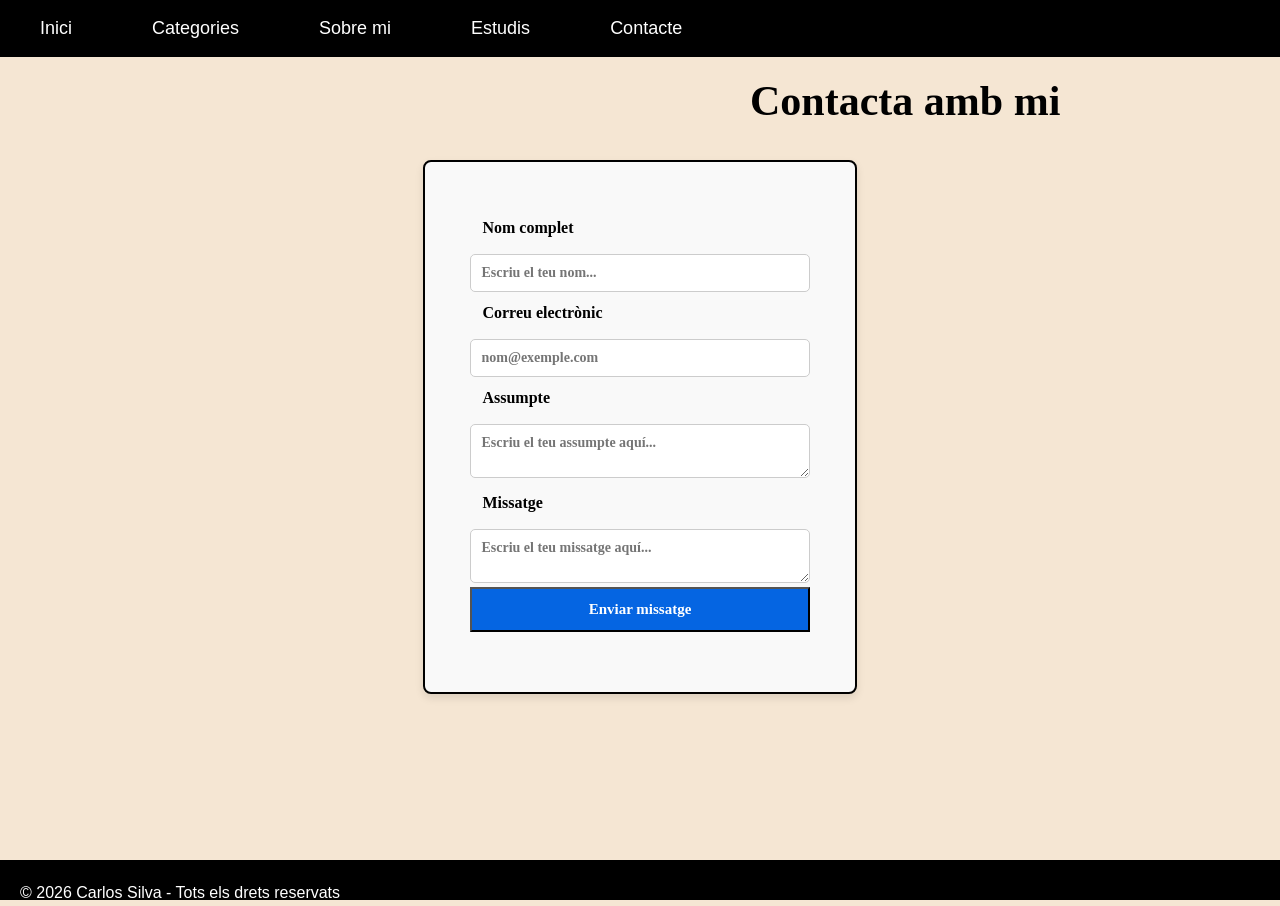
<file: pages/contacta.html>
<!DOCTYPE html>
<html lang="ca">

<head>
  <meta charset="UTF-8">
  <meta name="viewport" content="width=device-width, initial-scale=1.0">
  <title>Contacta amb mi - Carlos</title>
  <link rel="stylesheet" href="../css/style.css">
</head>

<body>
  <header>
    <nav>
      <a href="../index.html">Inici</a>
      <a href="./categories.html">Categories</a>
      <a href="./sobre_mi.html">Sobre mi</a>
      <a href="./estudis.html">Estudis</a>
      <a href="./contacta.html">Contacte</a>
    </nav>
  </header>
  <h3>Contacta amb mi</h3>

  <form action="#" method="post">
    <div>
      <label for="nom">Nom complet</label>
      <input type="text" id="nom" name="nom" placeholder="Escriu el teu nom..." required>

      <label for="email">Correu electrònic</label>
      <input type="email" id="email" name="email" placeholder="nom@exemple.com" required>

      <label for="missatge">Assumpte</label>
      <textarea id="assumpte" name="assumpte" placeholder="Escriu el teu assumpte aquí..." required></textarea>

      <label for="missatge">Missatge</label>
      <textarea id="missatge" name="missatge" placeholder="Escriu el teu missatge aquí..." required></textarea>

      <button type="submit">Enviar missatge</button>
    </div>
  </form>


  <footer>
    <p>&copy; 2026 Carlos Silva - Tots els drets reservats</p>
  </footer>

</body>
</file>
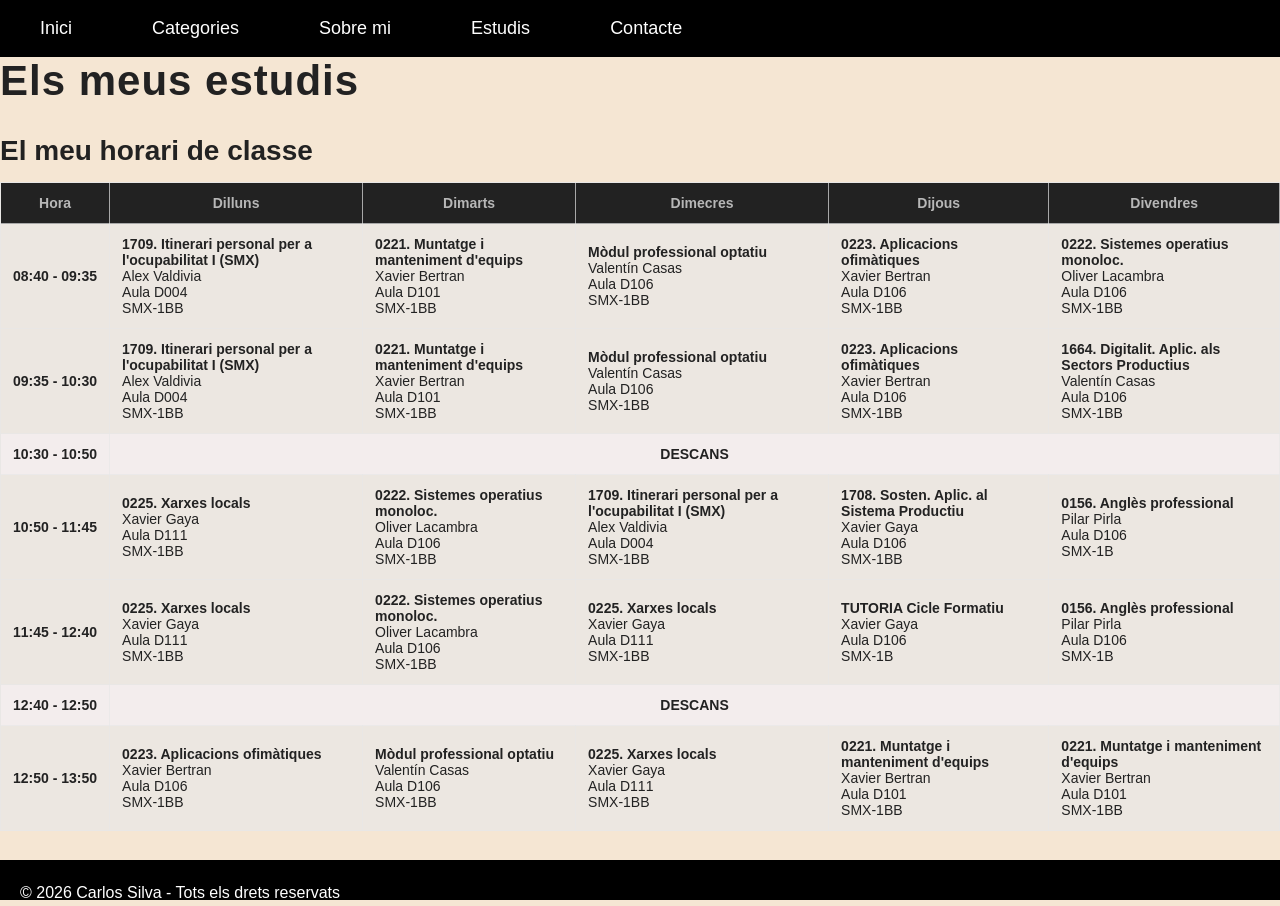
<file: pages/estudis.html>
<!DOCTYPE html>
<html lang="ca">

<head>
    <meta charset="UTF-8">
    <meta name="viewport" content="width=device-width, initial-scale=1.0">
    <title>Totes les fotos - Carlos</title>
    <link rel="stylesheet" href="../css/style.css">
</head>

<body>
    <header>
        <nav>
            <a href="../index.html">Inici</a>
            <a href="./categories.html">Categories</a>
            <a href="./sobre_mi.html">Sobre mi</a>
            <a href="./estudis.html">Estudis</a>
            <a href="./contacta.html">Contacte</a>
        </nav>
    </header>
    <div>
        <h1>Els meus estudis</h1>
        <h2>El meu horari de classe</h2>
        <div class="taula-contenidor">
            <table class="horari">

                <tr>
                    <th>Hora</th>
                    <th>Dilluns</th>
                    <th>Dimarts</th>
                    <th>Dimecres</th>
                    <th>Dijous</th>
                    <th>Divendres</th>
                </tr>

                <tr>
                    <td>08:40 - 09:35</td>
                    <td class="ipo">
                        <strong>1709. Itinerari personal per a l'ocupabilitat I (SMX)</strong>
                        <br>Alex Valdivia
                        <br>Aula D004
                        <br>SMX-1BB
                    </td>
                    <td class="muntatge">
                        <strong>0221. Muntatge i manteniment d'equips</strong>
                        <br>Xavier Bertran
                        <br>Aula D101
                        <br>SMX-1BB
                    </td>
                    <td class="optatiu">
                        <strong>Mòdul professional optatiu</strong>
                        <br>Valentín Casas
                        <br>Aula D106
                        <br>SMX-1BB
                    </td>
                    <td class="ofimatica">
                        <strong>0223. Aplicacions ofimàtiques</strong>
                        <br>Xavier Bertran
                        <br>Aula D106
                        <br>SMX-1BB
                    </td>
                    <td class="sistemes">
                        <strong>0222. Sistemes operatius monoloc.</strong>
                        <br>Oliver Lacambra
                        <br>Aula D106
                        <br>SMX-1BB
                    </td>
                </tr>

                <tr>
                    <td>09:35 - 10:30</td>
                    <td class="ipo">
                        <strong>1709. Itinerari personal per a l'ocupabilitat I (SMX)</strong>
                        <br>Alex Valdivia
                        <br>Aula D004
                        <br>SMX-1BB
                    <td class="muntatge">
                        <strong>0221. Muntatge i manteniment d'equips</strong>
                        <br>Xavier Bertran
                        <br>Aula D101
                        <br>SMX-1BB
                    </td>
                    <td class="optatiu">
                        <strong>Mòdul professional optatiu</strong>
                        <br>Valentín Casas
                        <br>Aula D106
                        <br>SMX-1BB
                    </td>
                    <td class="ofimatica">
                        <strong>0223. Aplicacions ofimàtiques</strong>
                        <br>Xavier Bertran
                        <br>Aula D106
                        <br>SMX-1BB
                    </td>
                    <td class="digital">
                        <strong>1664. Digitalit. Aplic. als Sectors Productius</strong>
                        <br>Valentín Casas
                        <br>Aula D106
                        <br>SMX-1BB
                    </td>
                </tr>

                <tr class="descans">
                    <td>10:30 - 10:50</td>
                    <td colspan="5">DESCANS</td>
                </tr>

                <tr>
                    <td>10:50 - 11:45</td>
                    <td class="xarxes">
                        <strong>0225. Xarxes locals</strong>
                        <br>Xavier Gaya
                        <br>Aula D111
                        <br>SMX-1BB
                    </td>
                    <td class="sistemes">
                        <strong>0222. Sistemes operatius monoloc.</strong>
                        <br>Oliver Lacambra
                        <br>Aula D106
                        <br>SMX-1BB
                    </td>
                    <td class="ipo">
                        <strong>1709. Itinerari personal per a l'ocupabilitat I (SMX)</strong>
                        <br>Alex Valdivia
                        <br>Aula D004
                        <br>SMX-1BB
                    <td class="sostenibilitat">
                        <strong>1708. Sosten. Aplic. al Sistema Productiu</strong>
                        <br>Xavier Gaya
                        <br>Aula D106
                        <br>SMX-1BB
                    </td>
                    <td class="angles">
                        <strong>0156. Anglès professional</strong>
                        <br>Pilar Pirla
                        <br>Aula D106
                        <br>SMX-1B
                    </td>
                </tr>

                <tr>
                    <td>11:45 - 12:40</td>
                    <td class="xarxes">
                        <strong>0225. Xarxes locals</strong>
                        <br>Xavier Gaya
                        <br>Aula D111
                        <br>SMX-1BB
                    </td>
                    <td class="sistemes">
                        <strong>0222. Sistemes operatius monoloc.</strong>
                        <br>Oliver Lacambra
                        <br>Aula D106
                        <br>SMX-1BB
                    </td>
                    <td class="xarxes">
                        <strong>0225. Xarxes locals</strong>
                        <br>Xavier Gaya
                        <br>Aula D111
                        <br>SMX-1BB
                    </td>
                    <td class="optatiu">
                        <strong>TUTORIA Cicle Formatiu</strong>
                        <br>Xavier Gaya
                        <br>Aula D106
                        <br>SMX-1B
                    </td>
                    <td class="angles">
                        <strong>0156. Anglès professional</strong>
                        <br>Pilar Pirla
                        <br>Aula D106
                        <br>SMX-1B
                    </td>
                </tr>

                <tr class="descans">
                    <td>12:40 - 12:50</td>
                    <td colspan="5">DESCANS</td>
                </tr>

                <tr>
                    <td>12:50 - 13:50</td>
                    <td class="ofimatica">
                        <strong>0223. Aplicacions ofimàtiques</strong>
                        <br>Xavier Bertran
                        <br>Aula D106
                        <br>SMX-1BB
                    </td>
                    <td class="optatiu">
                        <strong>Mòdul professional optatiu</strong>
                        <br>Valentín Casas
                        <br>Aula D106
                        <br>SMX-1BB
                    </td>
                    <td class="xarxes">
                        <strong>0225. Xarxes locals</strong>
                        <br>Xavier Gaya
                        <br>Aula D111
                        <br>SMX-1BB
                    </td>
                    <td class="muntatge">
                        <strong>0221. Muntatge i manteniment d'equips</strong>
                        <br>Xavier Bertran
                        <br>Aula D101
                        <br>SMX-1BB
                    </td>
                    <td class="muntatge">
                        <strong>0221. Muntatge i manteniment d'equips</strong>
                        <br>Xavier Bertran
                        <br>Aula D101
                        <br>SMX-1BB
                    </td>
                </tr>

            </table>
        </div>

    </div>
    <footer>
        <p>&copy; 2026 Carlos Silva - Tots els drets reservats</p>
    </footer>


</body>

</html>
</file>
<file: css/style.css>
* {
  margin: 0;
  padding: 0;
  box-sizing: border-box;
}

body {
  font-family: Arial, Helvetica, sans-serif;
  background-color: #f5e6d3;
  color: #222;
  min-height: 100vh;
  display: flex;
  flex-direction: column;
}


header {
  background-color: #000;
  padding: 18px 40px;
}

nav {
  display: flex;
  justify-content: flex-start;
  gap: 80px;
}

nav a {
  color: white;
  text-decoration: none;
  font-size: 18px;
  font-weight: normal;
}

nav a:hover {
  text-decoration: underline;
}


main {
  flex: 1;
  padding: 40px 50px;
  max-width: 1200px;
}


h1 {
  font-size: 42px;
  font-weight: bold;
  margin-bottom: 20px;
  letter-spacing: 1px;
}

h2 {
  font-size: 28px;
  margin: 30px 0 15px 0;
}

h3 {
  font-family: "Times New Roman", Times, serif;
  font-size: 42px;
  font-weight: bold;
  margin: 20px 0 15px 0;
  padding-left: 750px;
  color: #000;
}

p {
  font-size: 16px;
  line-height: 1.6;
  margin-bottom: 30px;
  max-width: 900px;
}


.galeria {
  display: flex;
  flex-wrap: wrap;
  gap: 20px;
  margin-bottom: 40px;
}

.foto {
  width: 140px;
  height: 140px;
  border-radius: 18px;
  overflow: hidden;
  box-shadow: 0 6px 15px rgba(0, 0, 0, 0.35);
  transition: transform 0.2s;
}

.foto:hover {
  transform: scale(1.05);
}

.foto img {
  width: 100%;
  height: 100%;
  object-fit: cover;
  display: block;
}


.cajas {
  display: flex;
  flex-wrap: wrap;
  gap: 25px;
  margin-top: 20px;
}

.caja {
  background-color: #e8e8e8;
  padding: 25px;
  border-radius: 18px;
  width: 280px;
  box-shadow: 0 6px 15px rgba(0, 0, 0, 0.25);
  font-size: 15px;
  line-height: 1.5;
}


footer {
  background-color: #000;
  height: 40px;
  margin-top: auto;
}

footer {
  padding: 20px;
  background-color: black;
  color: white;

}

.taula-contennidor {
  width: 100%;
  overflow-x: auto;
  margin-top: 20px;
}

.horari {
  width: 100%;
  border-collapse: collapse;
  background-color: #e8e8e8b0;
  min-width: 850px;
}

.horari th,
.horari td {
  border: 1px solid #e8e8e8ad;
  padding: 12px;
  text-align: left;
  font-size: 14px;
}

.horari th {
  background-color: #222;
  color: #e8e8e8c0;
  text-align: center;
}

.horari td:first-child {
  font-weight: bold;
  text-align: center;
  white-space: nowrap;
}

.descans td {
  font-weight: bold;
  text-align: center;
  background-color: #f3eded;
}

form {

  max-width: 500px;
  margin: 20px auto;
  padding: 25px;
  background-color: #f9f9f9;
  border: 1px solid #ddd;
  border-radius: 8px;
  box-shadow: 0 4px 8px rgba(0, 0, 0, 0.1);
  border-color: #000;
  border-width: 2px;
}

form div {
  margin-bottom: 15px;
  padding: 20px;
}

label {
  display: block;
  margin-bottom: 5px;
  font-weight: bold;
  color: #000000;
  padding: 12px;
  font-family: "Times New Roman", Times, serif;
}

input[type="text"],
input[type="email"],
textarea {
  width: 100%;
  padding: 10px;
  border: 1px solid #ccc;
  border-radius: 5px;
  font-size: 14px;
  box-sizing: border-box;
  font-family: "Times New Roman", Times, serif;
  font-weight: bold;
}

input[type="text"]:focus,
input[type="email"]:focus,
textarea:focus {
  border-color: #007bff;
  outline: none;
  box-shadow: 0 0 5px rgba(0, 123, 255, 0.3);
  margin-right: 10px;
}

button {
  background-color: rgb(5, 101, 226);
  width: 100%;
  padding: 12px;
  color: white;
  font-size: 15px;
  font-family: "Times New Roman", Times, serif;
  font-weight: bold;
}
</file>
